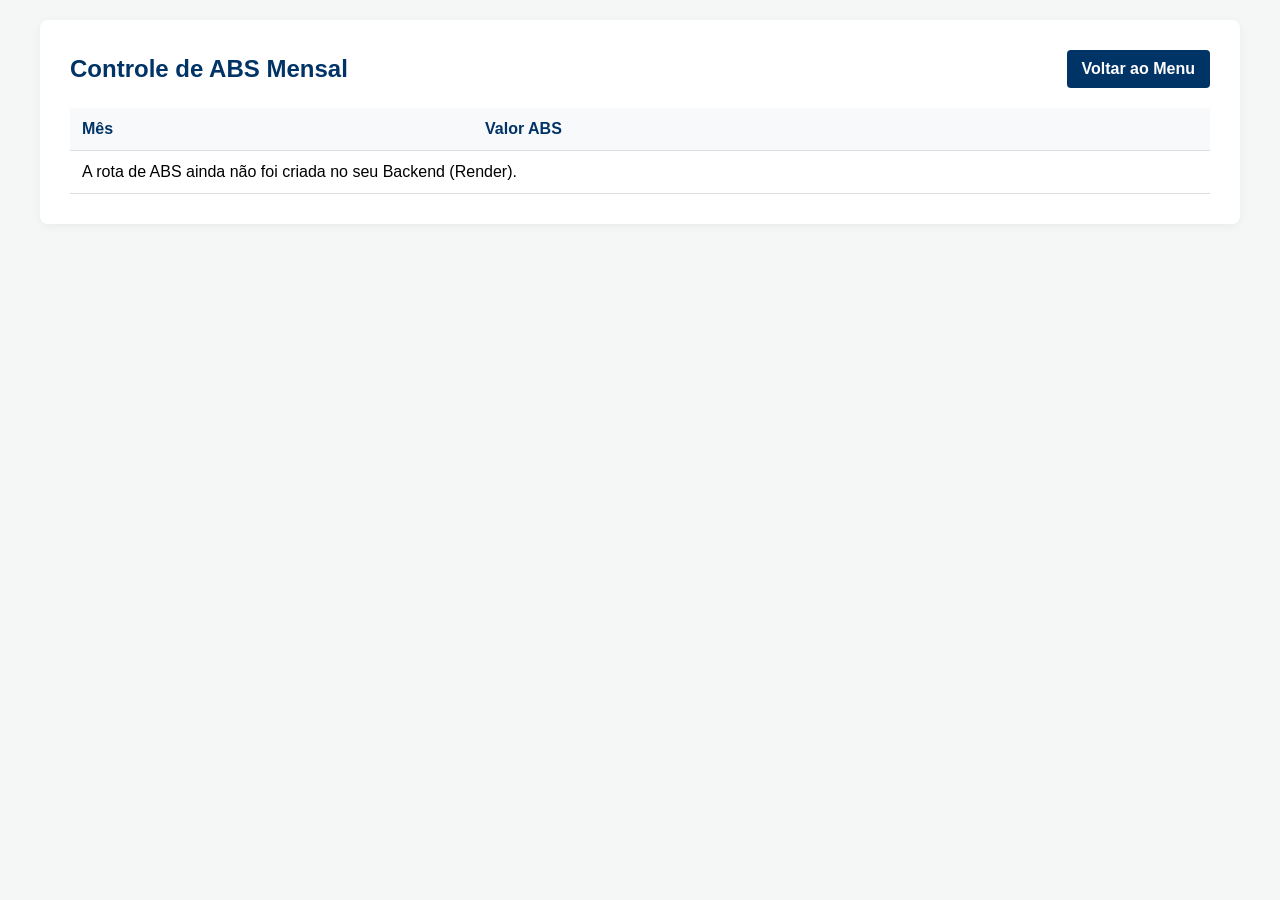
<file: abs.html>
<!DOCTYPE html>
<html lang="pt-BR">
<head>
    <meta charset="UTF-8">
    <title>ABS - TOP Gestão</title>
    <style>
        :root { --primary: #0056b3; --secondary: #003366; --bg: #f4f7f6; --border: #ddd; }
        * { margin: 0; padding: 0; box-sizing: border-box; font-family: 'Segoe UI', sans-serif; }
        body { background: var(--bg); padding: 20px; }
        .container { max-width: 1200px; margin: 0 auto; background: white; padding: 30px; border-radius: 8px; box-shadow: 0 2px 10px rgba(0,0,0,0.05); }
        .header { display: flex; justify-content: space-between; align-items: center; margin-bottom: 20px; }
        h2 { color: var(--secondary); }
        .btn-voltar { background: var(--secondary); color: white; padding: 10px 15px; text-decoration: none; border-radius: 4px; font-weight: bold; }
        table { width: 100%; border-collapse: collapse; }
        th, td { padding: 12px; text-align: left; border-bottom: 1px solid var(--border); }
        th { background: #f8f9fa; color: var(--secondary); }
    </style>
</head>
<body>
    <div class="container">
        <div class="header">
            <h2>Controle de ABS Mensal</h2>
            <a href="1-index.html" class="btn-voltar">Voltar ao Menu</a>
        </div>
        <table>
            <thead><tr><th>Mês</th><th>Valor ABS</th></tr></thead>
            <tbody id="tabela"><tr><td colspan="2">Carregando...</td></tr></tbody>
        </table>
    </div>

    <script>
        const API_URL = 'https://equipe100-api.onrender.com/api'; 
        async function carregarDados() {
            const tbody = document.getElementById('tabela');
            try {
                const res = await fetch(`${API_URL}/abs`);
                if(!res.ok) throw new Error();
                const dados = await res.json();
                tbody.innerHTML = '';
                dados.forEach(d => tbody.innerHTML += `<tr><td>${d.mes}</td><td>${d.valorABS}</td></tr>`);
            } catch (e) { 
                tbody.innerHTML = '<tr><td colspan="2">A rota de ABS ainda não foi criada no seu Backend (Render).</td></tr>'; 
            }
        }
        carregarDados();
    </script>
</body>
</html>
</file>
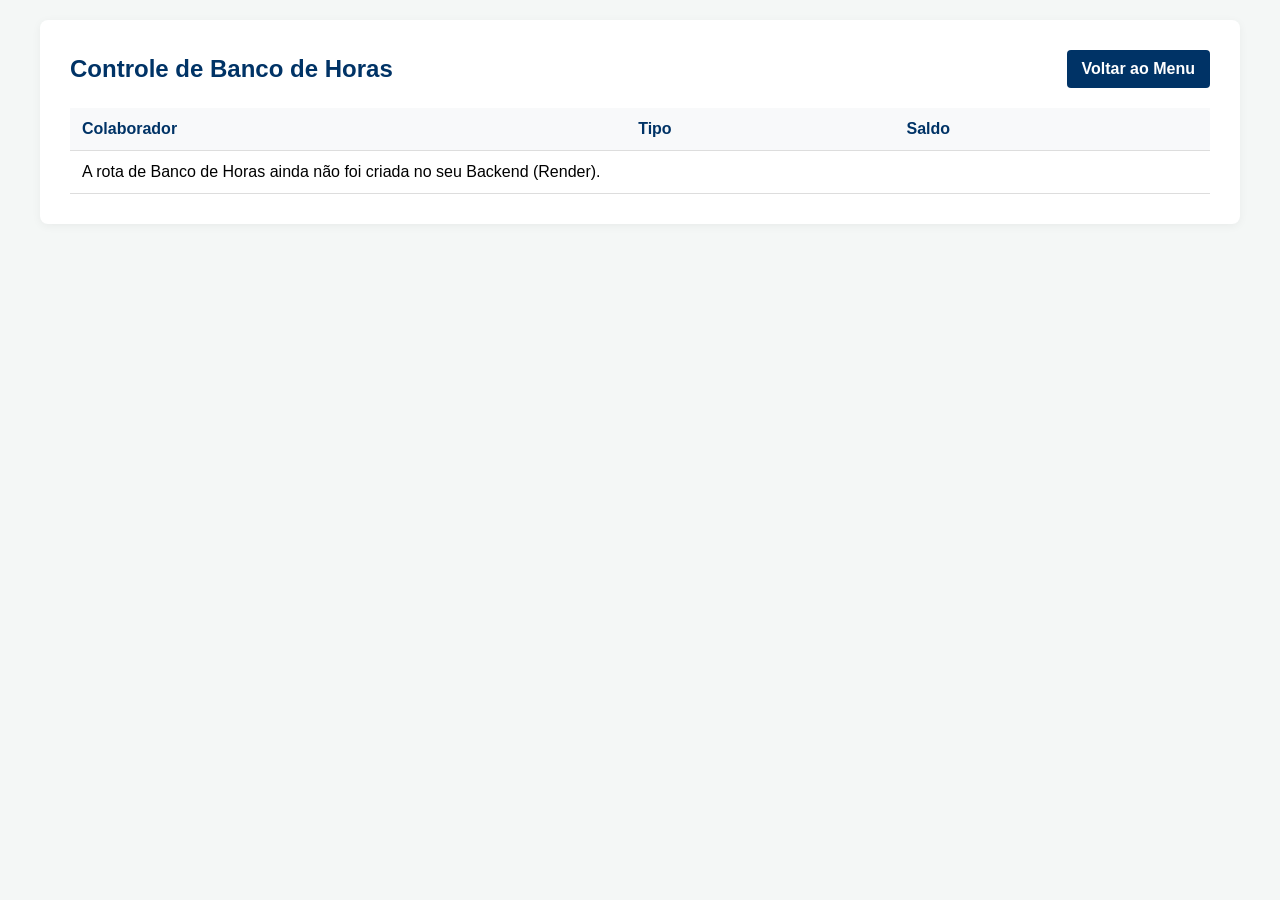
<file: banco.html>
<!DOCTYPE html>
<html lang="pt-BR">
<head>
    <meta charset="UTF-8">
    <title>Banco de Horas - TOP Gestão</title>
    <style>
        :root { --primary: #0056b3; --secondary: #003366; --bg: #f4f7f6; --border: #ddd; }
        * { margin: 0; padding: 0; box-sizing: border-box; font-family: 'Segoe UI', sans-serif; }
        body { background: var(--bg); padding: 20px; }
        .container { max-width: 1200px; margin: 0 auto; background: white; padding: 30px; border-radius: 8px; box-shadow: 0 2px 10px rgba(0,0,0,0.05); }
        .header { display: flex; justify-content: space-between; align-items: center; margin-bottom: 20px; }
        h2 { color: var(--secondary); }
        .btn-voltar { background: var(--secondary); color: white; padding: 10px 15px; text-decoration: none; border-radius: 4px; font-weight: bold; }
        table { width: 100%; border-collapse: collapse; }
        th, td { padding: 12px; text-align: left; border-bottom: 1px solid var(--border); }
        th { background: #f8f9fa; color: var(--secondary); }
    </style>
</head>
<body>
    <div class="container">
        <div class="header">
            <h2>Controle de Banco de Horas</h2>
            <a href="1-index.html" class="btn-voltar">Voltar ao Menu</a>
        </div>
        <table>
            <thead><tr><th>Colaborador</th><th>Tipo</th><th>Saldo</th></tr></thead>
            <tbody id="tabela"><tr><td colspan="3">Carregando...</td></tr></tbody>
        </table>
    </div>

    <script>
        const API_URL = 'https://equipe100-api.onrender.com/api';
        async function carregarDados() {
            const tbody = document.getElementById('tabela');
            try {
                const res = await fetch(`${API_URL}/banco-horas`);
                if(!res.ok) throw new Error();
                const dados = await res.json();
                tbody.innerHTML = '';
                dados.forEach(d => tbody.innerHTML += `<tr><td>${d.colaborador ? d.colaborador.nome : d.matricula}</td><td>${d.tipo}</td><td>${d.saldo}</td></tr>`);
            } catch (e) { 
                tbody.innerHTML = '<tr><td colspan="3">A rota de Banco de Horas ainda não foi criada no seu Backend (Render).</td></tr>'; 
            }
        }
        carregarDados();
    </script>
</body>
</html>
</file>
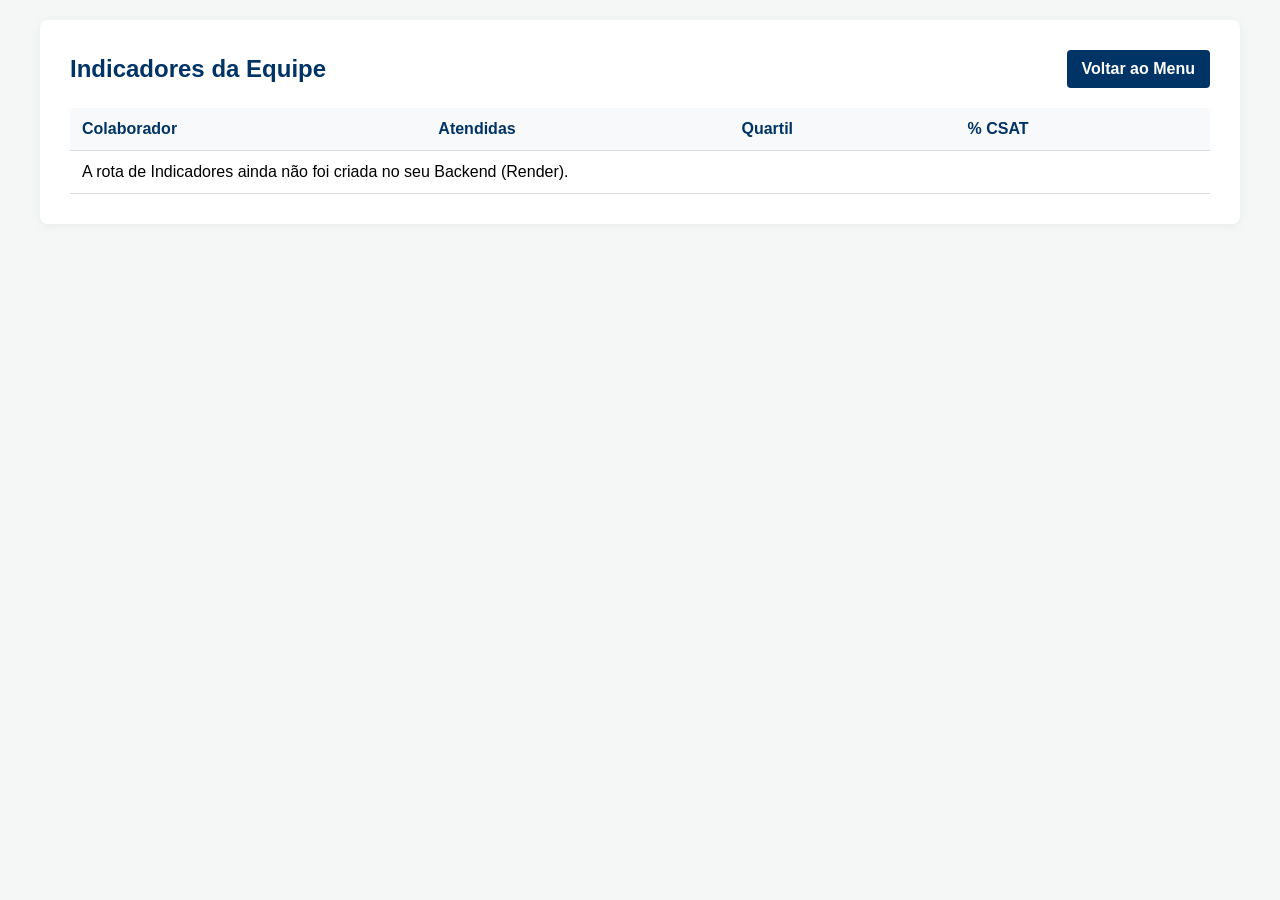
<file: indicadores.html>
<!DOCTYPE html>
<html lang="pt-BR">
<head>
    <meta charset="UTF-8">
    <title>Indicadores - TOP Gestão</title>
    <style>
        :root { --primary: #0056b3; --secondary: #003366; --bg: #f4f7f6; --border: #ddd; }
        * { margin: 0; padding: 0; box-sizing: border-box; font-family: 'Segoe UI', sans-serif; }
        body { background: var(--bg); padding: 20px; }
        .container { max-width: 1200px; margin: 0 auto; background: white; padding: 30px; border-radius: 8px; box-shadow: 0 2px 10px rgba(0,0,0,0.05); }
        .header { display: flex; justify-content: space-between; align-items: center; margin-bottom: 20px; }
        h2 { color: var(--secondary); }
        .btn-voltar { background: var(--secondary); color: white; padding: 10px 15px; text-decoration: none; border-radius: 4px; font-weight: bold; }
        table { width: 100%; border-collapse: collapse; }
        th, td { padding: 12px; text-align: left; border-bottom: 1px solid var(--border); }
        th { background: #f8f9fa; color: var(--secondary); }
    </style>
</head>
<body>
    <div class="container">
        <div class="header">
            <h2>Indicadores da Equipe</h2>
            <a href="1-index.html" class="btn-voltar">Voltar ao Menu</a>
        </div>
        <table>
            <thead><tr><th>Colaborador</th><th>Atendidas</th><th>Quartil</th><th>% CSAT</th></tr></thead>
            <tbody id="tabela"><tr><td colspan="4">Carregando...</td></tr></tbody>
        </table>
    </div>

    <script>
        const API_URL = 'https://equipe100-api.onrender.com/api';
        async function carregarDados() {
            const tbody = document.getElementById('tabela');
            try {
                const res = await fetch(`${API_URL}/indicadores`);
                if(!res.ok) throw new Error();
                const dados = await res.json();
                tbody.innerHTML = '';
                dados.forEach(d => tbody.innerHTML += `<tr><td>${d.colaborador ? d.colaborador.nome : d.matricula}</td><td>${d.atendidas}</td><td>${d.quartilAtendidas}</td><td>${d.percentualCSAT}</td></tr>`);
            } catch (e) { 
                tbody.innerHTML = '<tr><td colspan="4">A rota de Indicadores ainda não foi criada no seu Backend (Render).</td></tr>'; 
            }
        }
        carregarDados();
    </script>
</body>
</html>
</file>
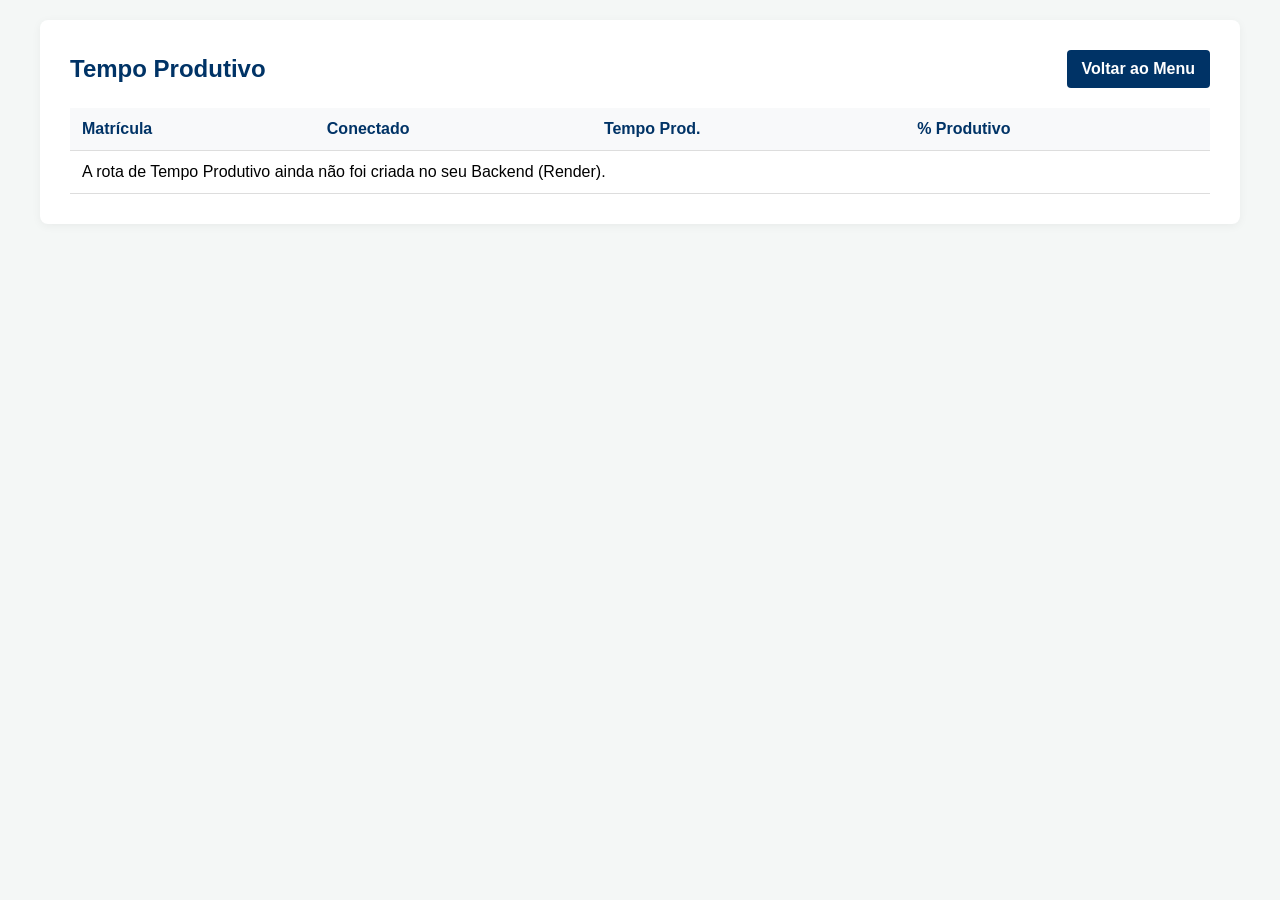
<file: tempo.html>
<!DOCTYPE html>
<html lang="pt-BR">
<head>
    <meta charset="UTF-8">
    <title>Tempo Produtivo - TOP Gestão</title>
    <style>
        :root { --primary: #0056b3; --secondary: #003366; --bg: #f4f7f6; --border: #ddd; }
        * { margin: 0; padding: 0; box-sizing: border-box; font-family: 'Segoe UI', sans-serif; }
        body { background: var(--bg); padding: 20px; }
        .container { max-width: 1200px; margin: 0 auto; background: white; padding: 30px; border-radius: 8px; box-shadow: 0 2px 10px rgba(0,0,0,0.05); }
        .header { display: flex; justify-content: space-between; align-items: center; margin-bottom: 20px; }
        h2 { color: var(--secondary); }
        .btn-voltar { background: var(--secondary); color: white; padding: 10px 15px; text-decoration: none; border-radius: 4px; font-weight: bold; }
        table { width: 100%; border-collapse: collapse; }
        th, td { padding: 12px; text-align: left; border-bottom: 1px solid var(--border); }
        th { background: #f8f9fa; color: var(--secondary); }
    </style>
</head>
<body>
    <div class="container">
        <div class="header">
            <h2>Tempo Produtivo</h2>
            <a href="1-index.html" class="btn-voltar">Voltar ao Menu</a>
        </div>
        <table>
            <thead><tr><th>Matrícula</th><th>Conectado</th><th>Tempo Prod.</th><th>% Produtivo</th></tr></thead>
            <tbody id="tabela"><tr><td colspan="4">Carregando...</td></tr></tbody>
        </table>
    </div>

    <script>
        const API_URL = 'https://equipe100-api.onrender.com/api';
        async function carregarDados() {
            const tbody = document.getElementById('tabela');
            try {
                const res = await fetch(`${API_URL}/tempo-produtivo`);
                if(!res.ok) throw new Error();
                const dados = await res.json();
                tbody.innerHTML = '';
                dados.forEach(d => tbody.innerHTML += `<tr><td>${d.matricula}</td><td>${d.conectado}</td><td>${d.tempoProd}</td><td>${d.percentualProdutivo}</td></tr>`);
            } catch (e) { 
                tbody.innerHTML = '<tr><td colspan="4">A rota de Tempo Produtivo ainda não foi criada no seu Backend (Render).</td></tr>'; 
            }
        }
        carregarDados();
    </script>
</body>
</html>
</file>
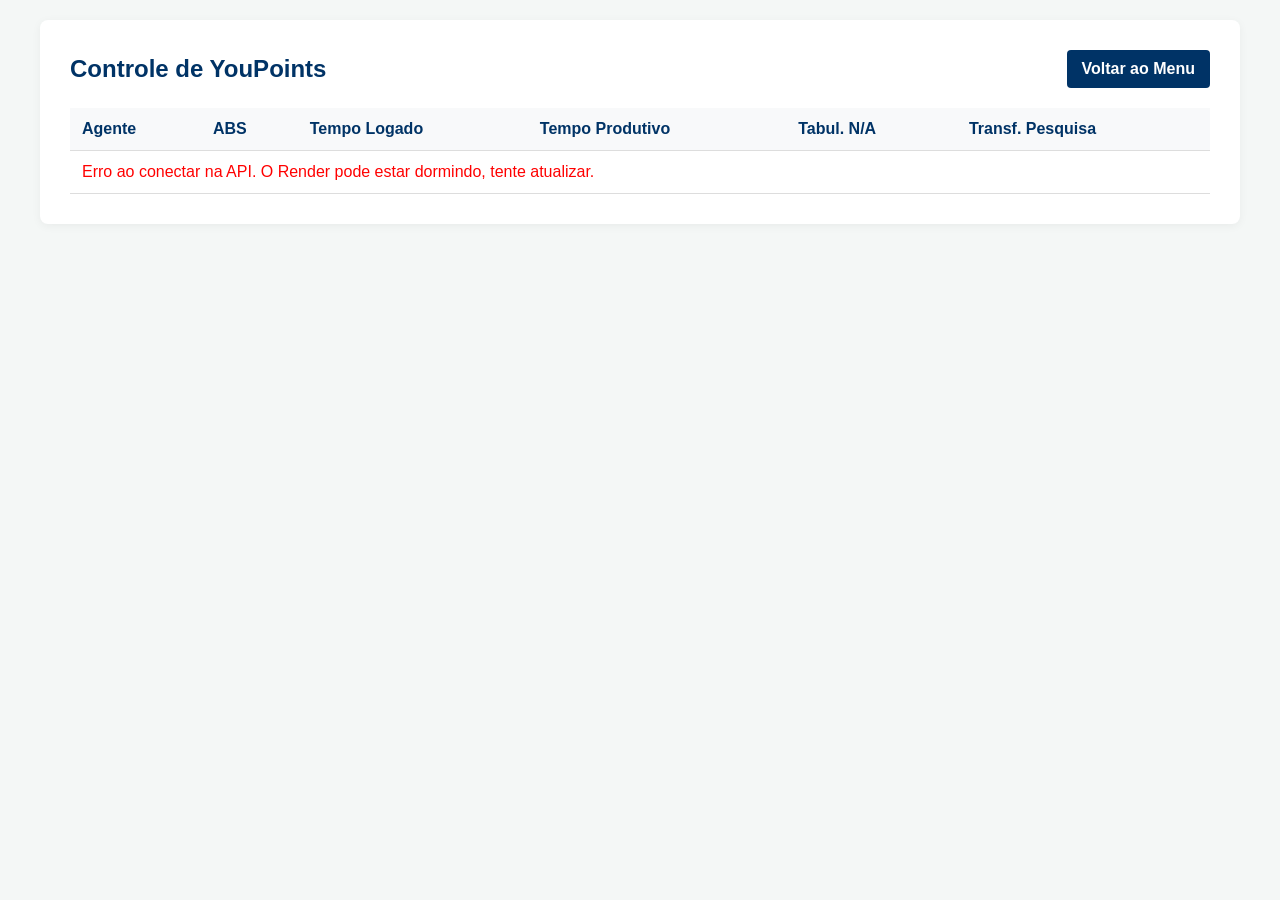
<file: youpoints.html>
<!DOCTYPE html>
<html lang="pt-BR">
<head>
    <meta charset="UTF-8">
    <title>YouPoints - TOP Gestão</title>
    <style>
        :root { --primary: #0056b3; --secondary: #003366; --bg: #f4f7f6; --border: #ddd; }
        * { margin: 0; padding: 0; box-sizing: border-box; font-family: 'Segoe UI', sans-serif; }
        body { background: var(--bg); padding: 20px; }
        .container { max-width: 1200px; margin: 0 auto; background: white; padding: 30px; border-radius: 8px; box-shadow: 0 2px 10px rgba(0,0,0,0.05); }
        .header { display: flex; justify-content: space-between; align-items: center; margin-bottom: 20px; }
        h2 { color: var(--secondary); }
        .btn-voltar { background: var(--secondary); color: white; padding: 10px 15px; text-decoration: none; border-radius: 4px; font-weight: bold; }
        table { width: 100%; border-collapse: collapse; }
        th, td { padding: 12px; text-align: left; border-bottom: 1px solid var(--border); }
        th { background: #f8f9fa; color: var(--secondary); }
        tr:hover { background: #f1f1f1; }
    </style>
</head>
<body>
    <div class="container">
        <div class="header">
            <h2>Controle de YouPoints</h2>
            <a href="1-index.html" class="btn-voltar">Voltar ao Menu</a>
        </div>
        <table>
            <thead><tr><th>Agente</th><th>ABS</th><th>Tempo Logado</th><th>Tempo Produtivo</th><th>Tabul. N/A</th><th>Transf. Pesquisa</th></tr></thead>
            <tbody id="tabela"><tr><td colspan="6">Carregando dados da API do Render...</td></tr></tbody>
        </table>
    </div>

    <script>
        const API_URL = 'https://equipe100-api.onrender.com/api'; // SUA URL DO RENDER

        async function carregarDados() {
            const tbody = document.getElementById('tabela');
            try {
                const res = await fetch(`${API_URL}/youpoints`);
                const dados = await res.json();
                tbody.innerHTML = '';
                
                if(dados.length === 0) return tbody.innerHTML = '<tr><td colspan="6">Sem dados no banco.</td></tr>';
                
                dados.forEach(d => {
                    tbody.innerHTML += `
                        <tr>
                            <td>${d.colaborador ? d.colaborador.nome : '-'}</td>
                            <td>${d.abs || 0}</td>
                            <td>${d.tempoLogado || 0}</td>
                            <td>${d.tempoProdutivo || 0}</td>
                            <td>${d.tabulacaoNA || 0}</td>
                            <td>${d.transfPesquisa || 0}</td>
                        </tr>`;
                });
            } catch (e) { 
                tbody.innerHTML = '<tr><td colspan="6" style="color:red;">Erro ao conectar na API. O Render pode estar dormindo, tente atualizar.</td></tr>'; 
            }
        }
        carregarDados();
    </script>
</body>
</html>
</file>
